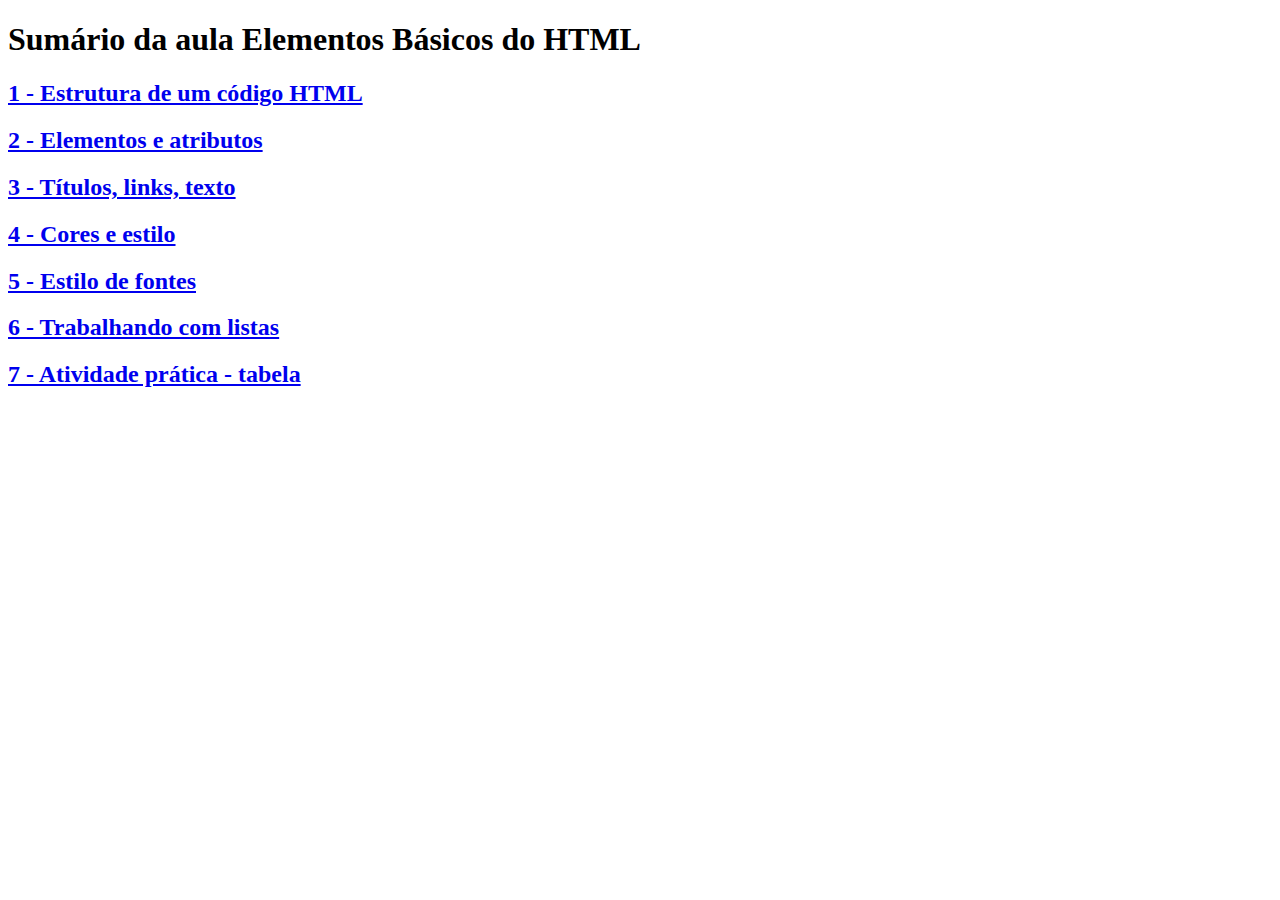
<file: index.html>
<!DOCTYPE html>  <!--Declaração do tipo de documento-->
<html lang="en">
<head> <!--Elemento contêiner para tags que fornecem informações sobre o documento-->
    <meta charset="UTF-8">
    <meta http-equiv="X-UA-Compatible" content="IE=edge">
    <meta name="viewport" content="width=device-width, initial-scale=1.0">
    <title>Prática Integradora Desenvolimento de Software - Elementos Básicos</title>
</head>
<body> <!--Elemento que contém o contéudo do documento-->
    <h1>Sumário da aula Elementos Básicos do HTML</h1>
    <a href="aula1.html"><h2>1 - Estrutura de um código HTML</h2></a>
    <a href="aula2.html"><h2>2 - Elementos e atributos</h2></a>
    <a href="aula3.html"><h2>3 - Títulos, links, texto</h2></a>
    <a href="aula4.html"><h2>4 - Cores e estilo</h2></a>
    <a href="aula5.html"><h2>5 - Estilo de fontes</h2></a>
    <a href="aula6.html"><h2>6 - Trabalhando com listas</h2></a>
    <a href="aula7.html"><h2>7 - Atividade prática - tabela</h2></a>
</body>
</html>
</file>
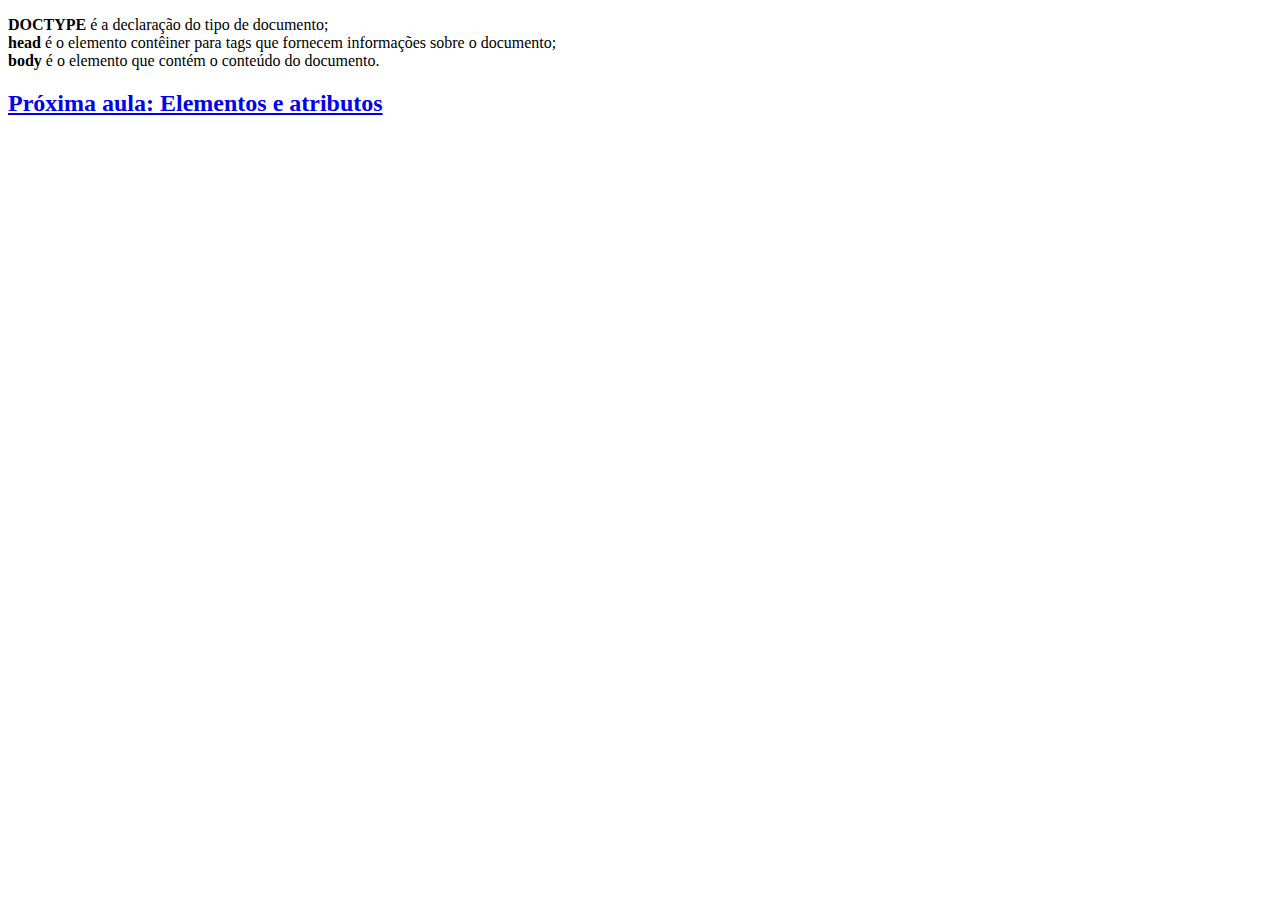
<file: aula1.html>
<!DOCTYPE html>  <!--Declaração do tipo de documento-->
<html lang="en">
<head> <!--Elemento contêiner para tags que fornecem informações sobre o documento-->
    <meta charset="UTF-8">
    <meta http-equiv="X-UA-Compatible" content="IE=edge">
    <meta name="viewport" content="width=device-width, initial-scale=1.0">
    <title>Estrutura de um código HTML</title>
</head>
<body> 
    <!--
        Elemento que contém o contéudo do documento
    -->
    <p>
        <b>DOCTYPE</b> é a declaração do tipo de documento; <br>
        <b>head</b> é o elemento contêiner para tags que fornecem informações sobre o documento;<br>
        <b>body</b> é o elemento que contém o conteúdo do documento.
    </p>

    <a href="aula2.html"><h2>Próxima aula: Elementos e atributos</h2></a>

    
</body>
</html>
</file>
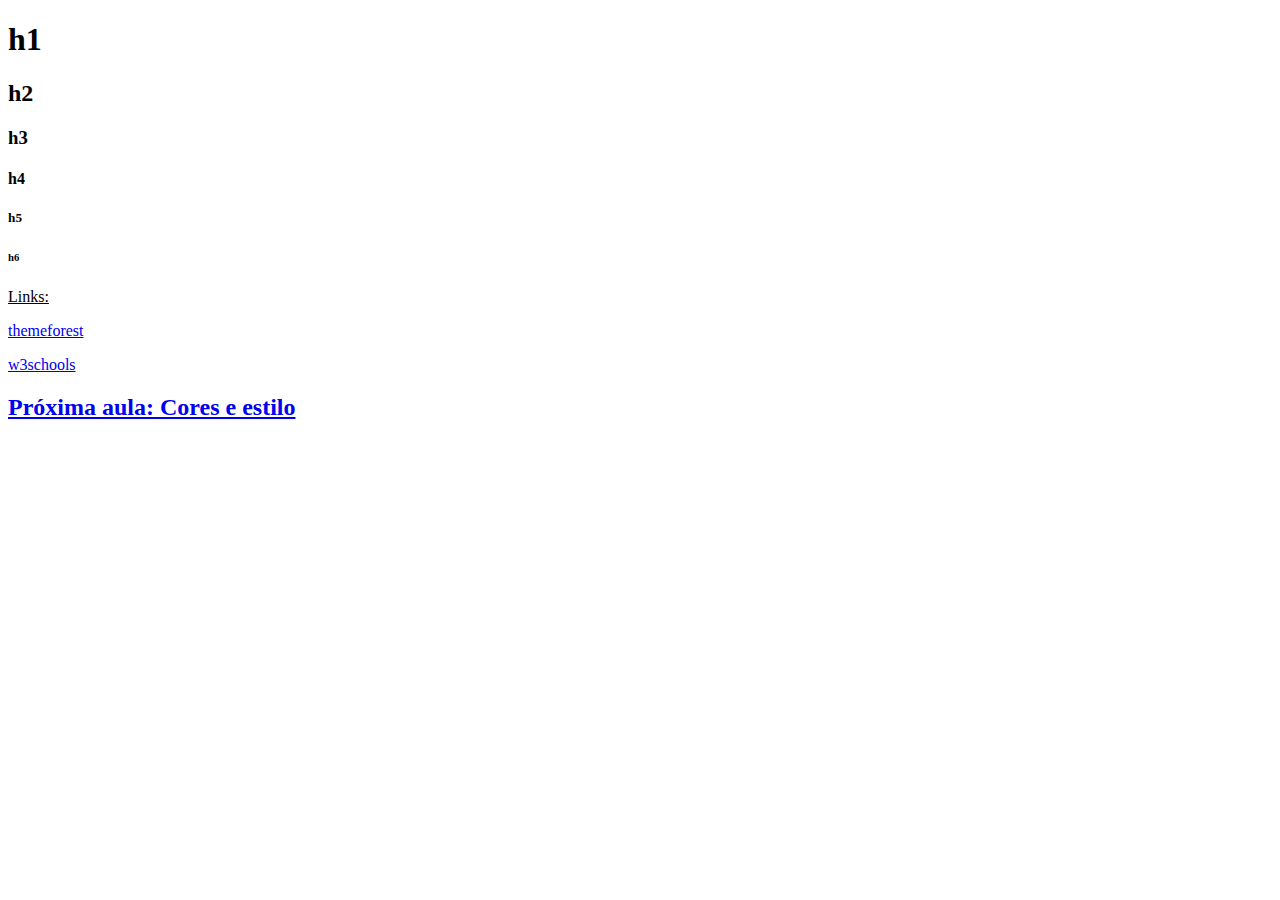
<file: aula3.html>
<!DOCTYPE html>
<html lang="en">

<head>
    <meta charset="UTF-8">
    <meta http-equiv="X-UA-Compatible" content="IE=edge">
    <meta name="viewport" content="width=device-width, initial-scale=1.0">
    <title>Títulos, links, texto</title>
</head>

<body>
    <h1>h1</h1>
    <h2>h2</h2>
    <h3>h3</h3>
    <h4>h4</h4>
    <h5>h5</h5>
    <h6>h6</h6>

    <p>
        <u>Links:</u>
        <a href="https://themeforest.net/category/site-templates">
            <p>
                themeforest
            </p>
        </a>
        <a href="https://www.w3schools.com/">
            <p>w3schools</p>
        </a>
    </p>

    <a href="aula4.html">
        <h2>Próxima aula: Cores e estilo</h2>
    </a>

</body>

</html>
</file>
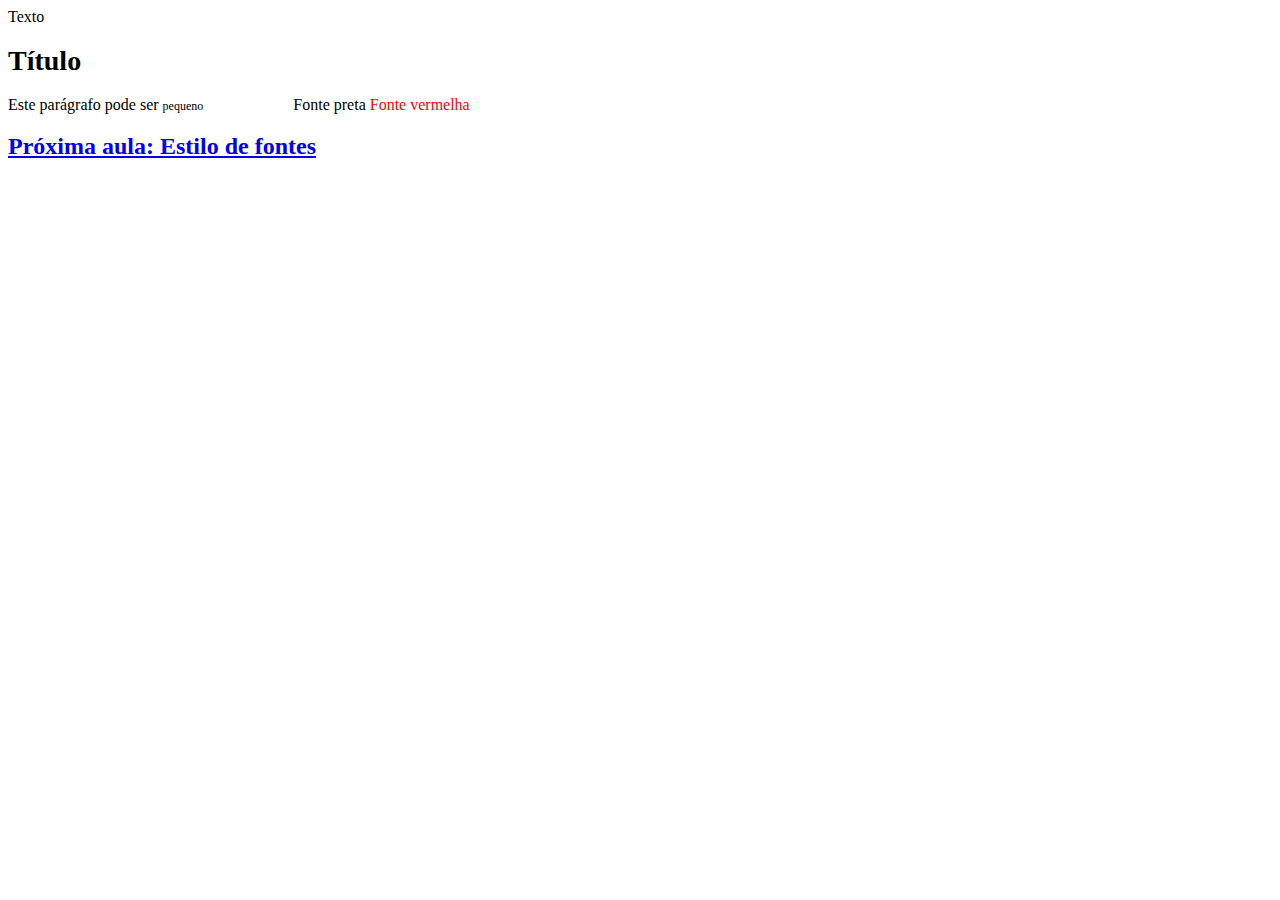
<file: aula4.html>
<!DOCTYPE html>
<html lang="en">

<head>
    <meta charset="UTF-8">
    <meta http-equiv="X-UA-Compatible" content="IE=edge">
    <meta name="viewport" content="width=device-width, initial-scale=1.0">
    <title>Cores e estilo</title>
</head>

<body>
    <!--ESTILOS-->
    <span style = "font-size: tamanho da fonte"> Texto </span>
    <h1 style = "font-size: 28px"> Título </h1>
    <p style = "font-size: 16px"> Este parágrafo pode ser <span style = "font-size: 12px"> pequeno </span>
    
    <!--CORES-->
    <span style = "color: white"> Fonte branca </span>
    <span style = "color: black"> Fonte preta </span>
    <span style = "color: #FF0000"> Fonte vermelha </span>
    
    <a href="aula5.html">
    <h2>Próxima aula: Estilo de fontes</h2>
    </a>
</body>

</html>
</file>
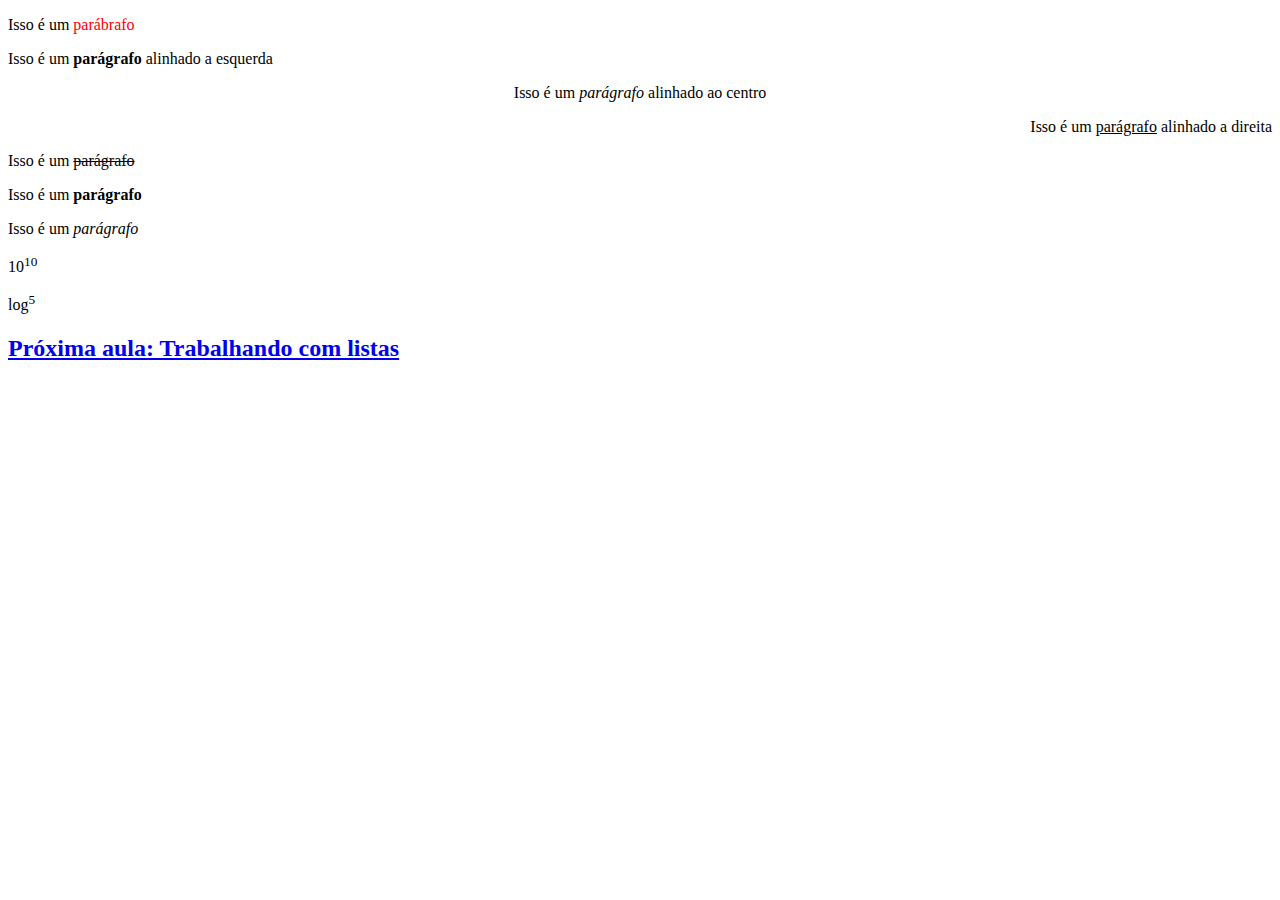
<file: aula5.html>
<!DOCTYPE html>
<html lang="en">

<head>
    <meta charset="UTF-8">
    <meta http-equiv="X-UA-Compatible" content="IE=edge">
    <meta name="viewport" content="width=device-width, initial-scale=1.0">
    <title>Estilo de fontes</title>

    <link rel="stylesheet" href="index.css">

</head>

<body>
    <!--Exemplo de frase com class error configurada no index css-->
    <p>
        Isso é um <span class="error">parábrafo</span>
    </p>
    <!---Exemplo de frase em negrito e alinhada a esquerda-->
    <p class="align-left">
        Isso é um <b>parágrafo</b> alinhado a esquerda
    </p>
    <!---Exemplo de frase em itálico e alinhada ao centro-->
    <p class="align-center">
        Isso é um <i>parágrafo</i> alinhado ao centro
    </p>
    <!---Exemplo de frase sublinhada e alinhada a direita-->
    <p class="align-right">
        Isso é um <u>parágrafo</u> alinhado a direita
    </p>
    <!---Exemplo de frase riscada-->
    <p>
        Isso é um <s>parágrafo</s>
    </p>
    <!---
        Exemplos de frase semânticamente diferentes das anteriores 
    -->
    <p>
        Isso é um <strong>parágrafo</strong>
    </p>
    <!---Exemplo de frase -->
    <p>
        Isso é um <em>parágrafo</em>
    </p>
    <!---Exemplo de frase -->
    <p>
        10<sup>10</sup>
    </p>
    <p>
        log<sup>5</sup>
    </p>

    <a href="aula6.html">
        <h2>Próxima aula: Trabalhando com listas</h2>
    </a>
</body>

</html>
</file>
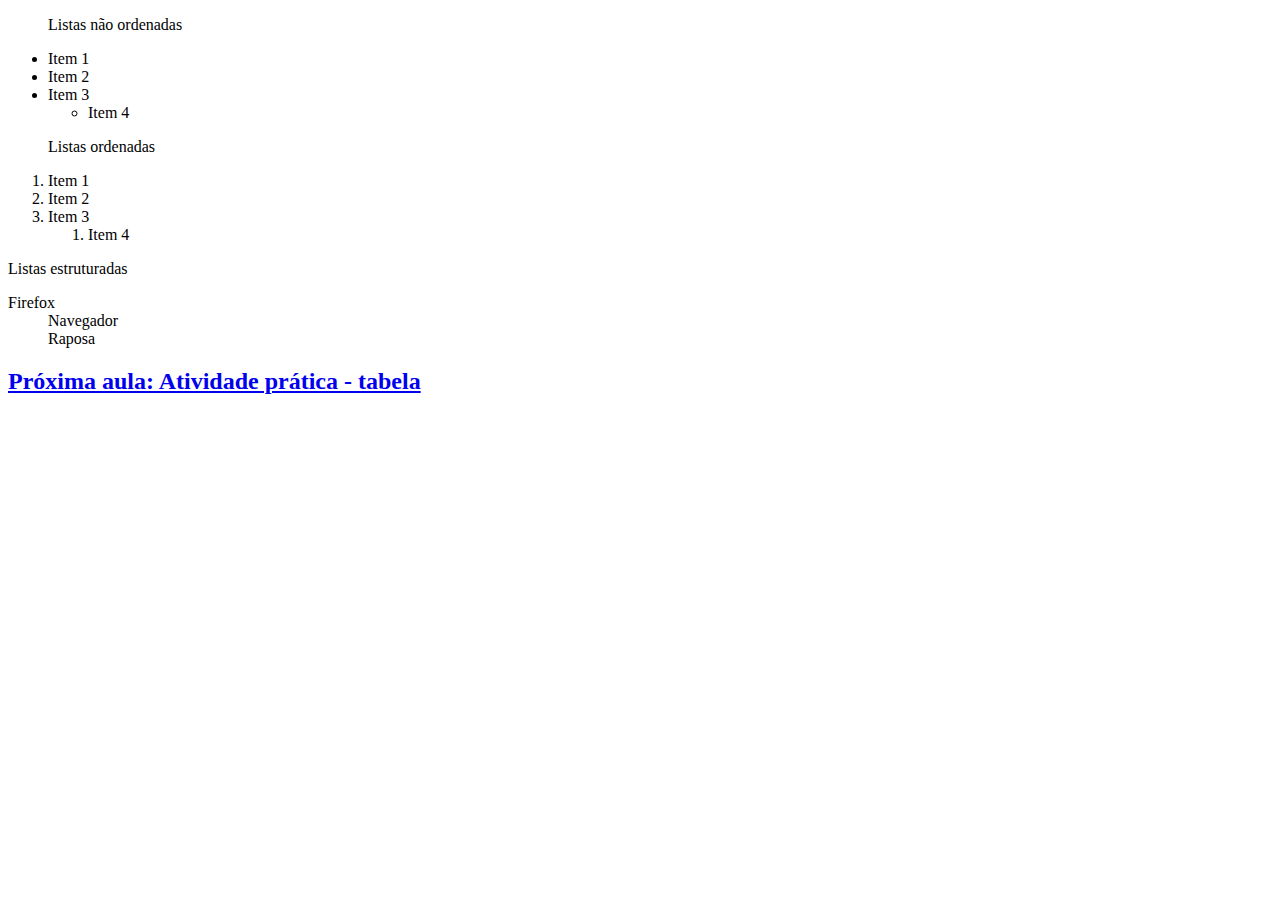
<file: aula6.html>
<!DOCTYPE html>
<html lang="en">

<head>
    <meta charset="UTF-8">
    <meta http-equiv="X-UA-Compatible" content="IE=edge">
    <meta name="viewport" content="width=device-width, initial-scale=1.0">
    <title>Trabalhando com listas</title>

    <link rel="stylesheet" href="index.css">

</head>

<body>
    <!--Trabalhando com listas-->

    <ul> 
        <!--Listas não ordenadas-->
        <p>Listas não ordenadas</p>
        <li>Item 1</li>
        <li>Item 2</li>
        <li>Item 3</li>

        <ul>
            <li>Item 4</li>
        </ul>
    </ul>

    <ol> <!---Listas ordenadas-->
        <p>Listas ordenadas</p>
        <li>Item 1</li>
        <li>Item 2</li>
        <li>Item 3</li>
        <ol>
            <li>Item 4</li>
        </ol>
    </ol>

    <dl> <!--Lista estruturada-->
        <p>Listas estruturadas</p>
        <dt>Firefox</dt>
        <dd>Navegador</dd>
        <dd>Raposa</dd>
    </dl>

    <a href="aula7.html">
    <h2>Próxima aula: Atividade prática - tabela</h2>
    </a>

</body>
</html>
</file>
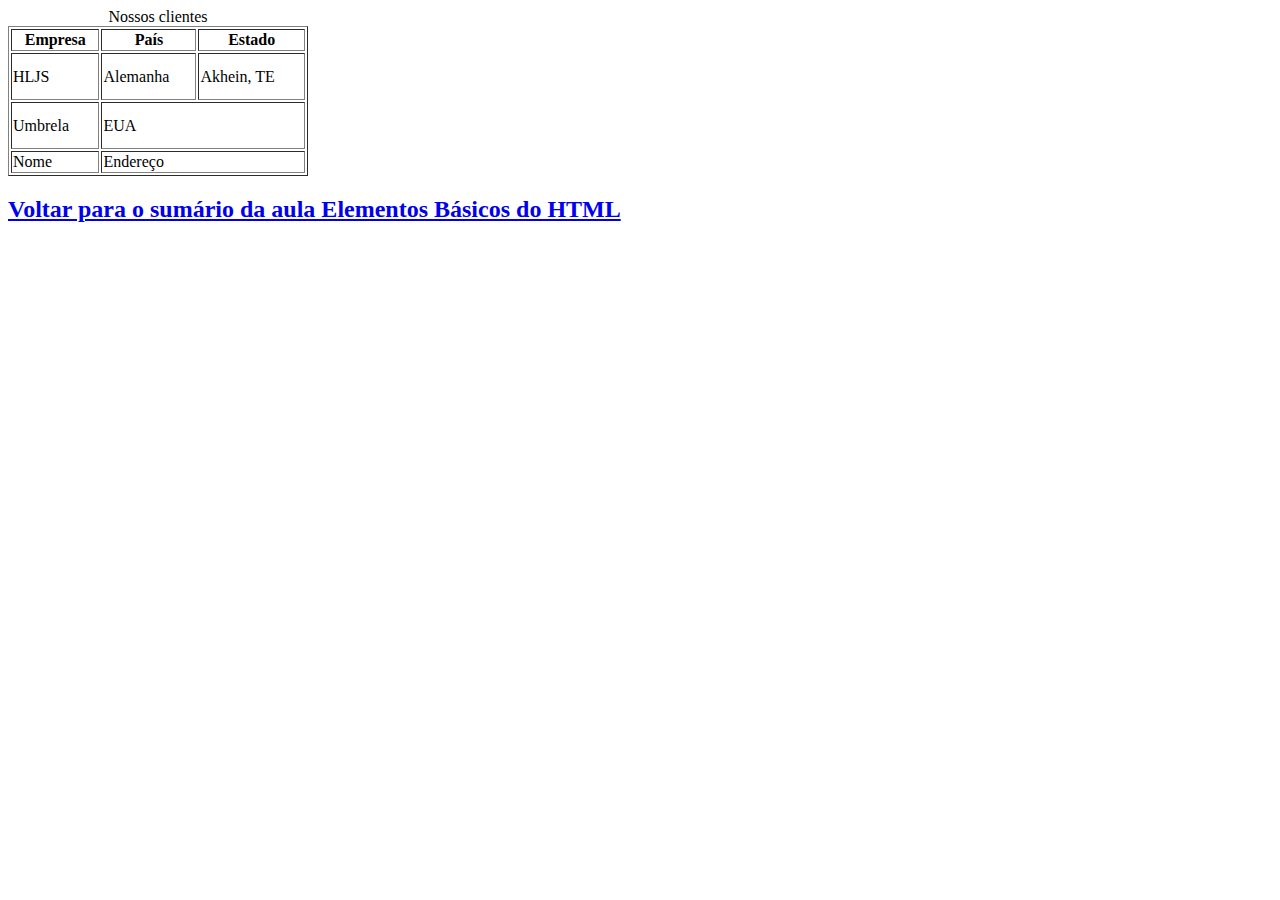
<file: aula7.html>
<!DOCTYPE html>
<html lang="en">

<head>
    <meta charset="UTF-8">
    <meta http-equiv="X-UA-Compatible" content="IE=edge">
    <meta name="viewport" content="width=device-width, initial-scale=1.0">
    <title>Atividade prática - tabela</title>

    <link rel="stylesheet" href="index.css">

</head>

<body>

    <!--
        1º Passo: Logo abaixo do fechamento da última tag div criada com a lista de serviços inclua uma div com o id=”tabela”
        2º Passo: Dentro da div crie a tabela com uma borda de 1, cellspacing de 2, altura de 150 e largura de 300
        3º Passo: Vamos criar dentro da tag table a tag caption, que inclui um cabeçalho a tabela. O conteúdo será de nossos clientes.
        4º Passo: Logo abaixo do caption, vamos criar o cabeçalho da nossa tabela com a tag thead. Não esqueça de fechar a tag
        5º Passo: Dentro do thead criaremos uma linha com 3 colunas. O conteúdo das colunas será respectivamente Empresa, País e Estado
        6º Passo: Abaixo do fechamento da tag thead criaremos o corpo da tabela com a tag tbody.  Não esqueça de fechar a tag
        7º Passo: Dentro do tbody criaremos uma linha com 3 colunas. O conteúdo das colunas será respectivamente HLJS, Alemanha e Akhein, TE
        8º Passo: Criaremos  mais uma linha dentro do tbody com 2 colunas. Sendo a segunda coluna com colspan=2. O conteúdo das colunas será respectivamente Umbrela e EUA. Essa é a nossa última linha do tbody
        9 º Passo: Iremos agora criar o rodapé. Para isso crie a tag tfoot logo abaixo do fechamento do tbody
        10º Passo: Iremos criar mais uma linha dentro do tfoot com 2 colunas. Sendo a segunda coluna com colspan=2. O conteúdo das colunas será respectivamente Nome e Endereço.
    -->

    <div id="tabela">
        <table border="1" cellspacing="2" height="150" width="300">
            <caption>Nossos clientes</caption>
            <thead>
                <tr>

                    <th>Empresa</th>

                    <th>País</th>

                    <th>Estado</th>

                </tr>
            </thead>

            <tbody>
                <tr>

                    <td>HLJS</td>

                    <td>Alemanha</td>

                    <td>Akhein, TE</td>

                </tr>
                <tr>

                    <td>Umbrela</td>

                    <td colspan="2">EUA</td>

                </tr>
            </tbody>
            <tfoot>
                <tr>

                    <td>Nome</td>

                    <td colspan="2">Endereço</td>

                </tr>
            </tfoot>
        </table>
    </div>
    <a href="index.html">
        <h2>Voltar para o sumário da aula Elementos Básicos do HTML</h2>
    </a>

</body>
</html>
</file>
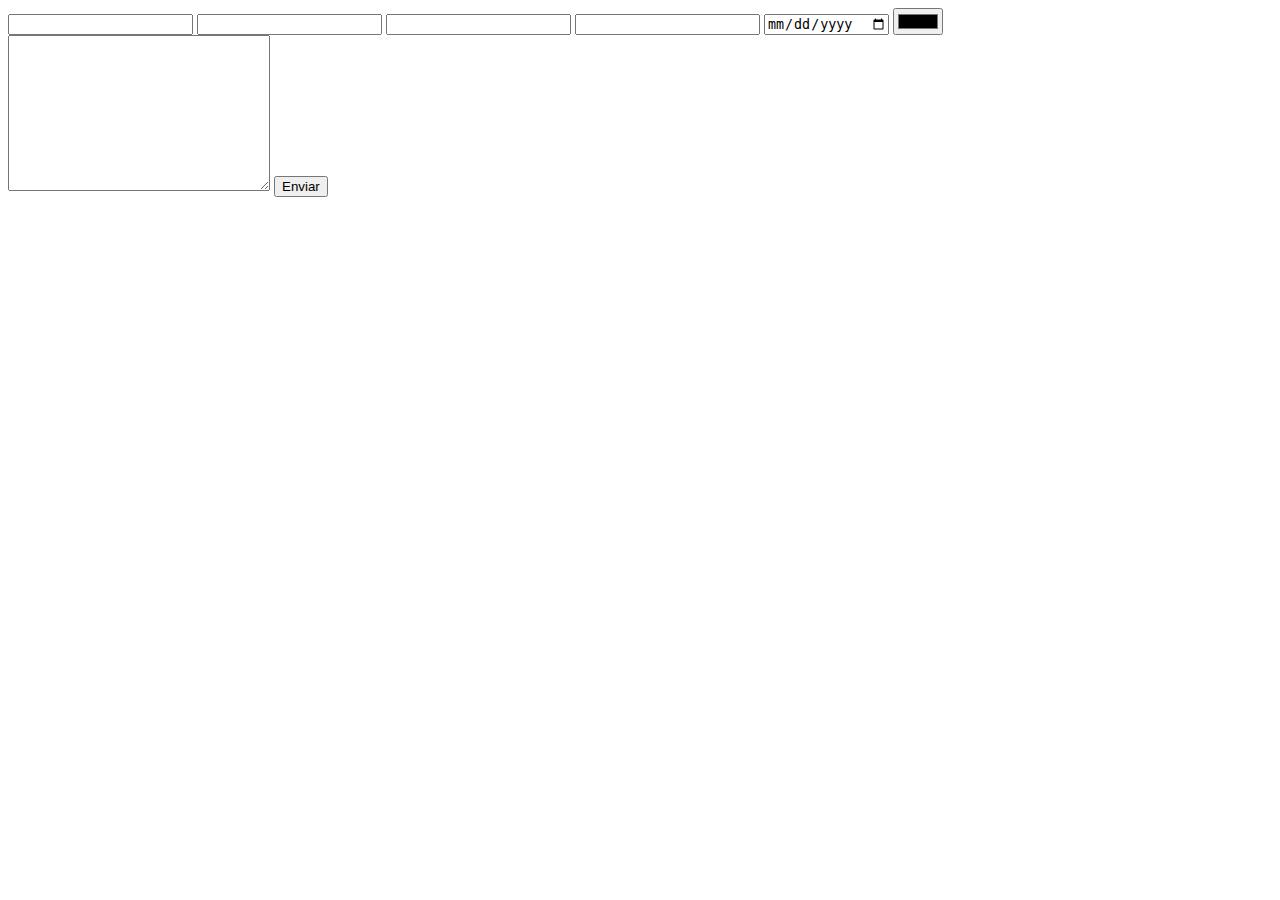
<file: aula8.html>
<!DOCTYPE html>
<html lang="en">

<head>
    <meta charset="UTF-8">
    <meta http-equiv="X-UA-Compatible" content="IE=edge">
    <meta name="viewport" content="width=device-width, initial-scale=1.0">
    <title>Atividade prática - tabela</title>

    <link rel="stylesheet" href="index.css">

</head>

<body>
    <form action="">
        <input id="assunto" name="assunto" type="text">
        <input id="senha" name="senha" type="password">
        <input id="idade" name="idade" type="number">
        <input id="email" name="email" type="email">
        <input id="data" name="data" type="date">
        <input id="cor" name="cor" type="color">

        <br>

        <textarea name="" id="" cols="30" rows="10"></textarea>
        <button type="submit">Enviar</button> 
    </form>
</body>
</html>
</file>
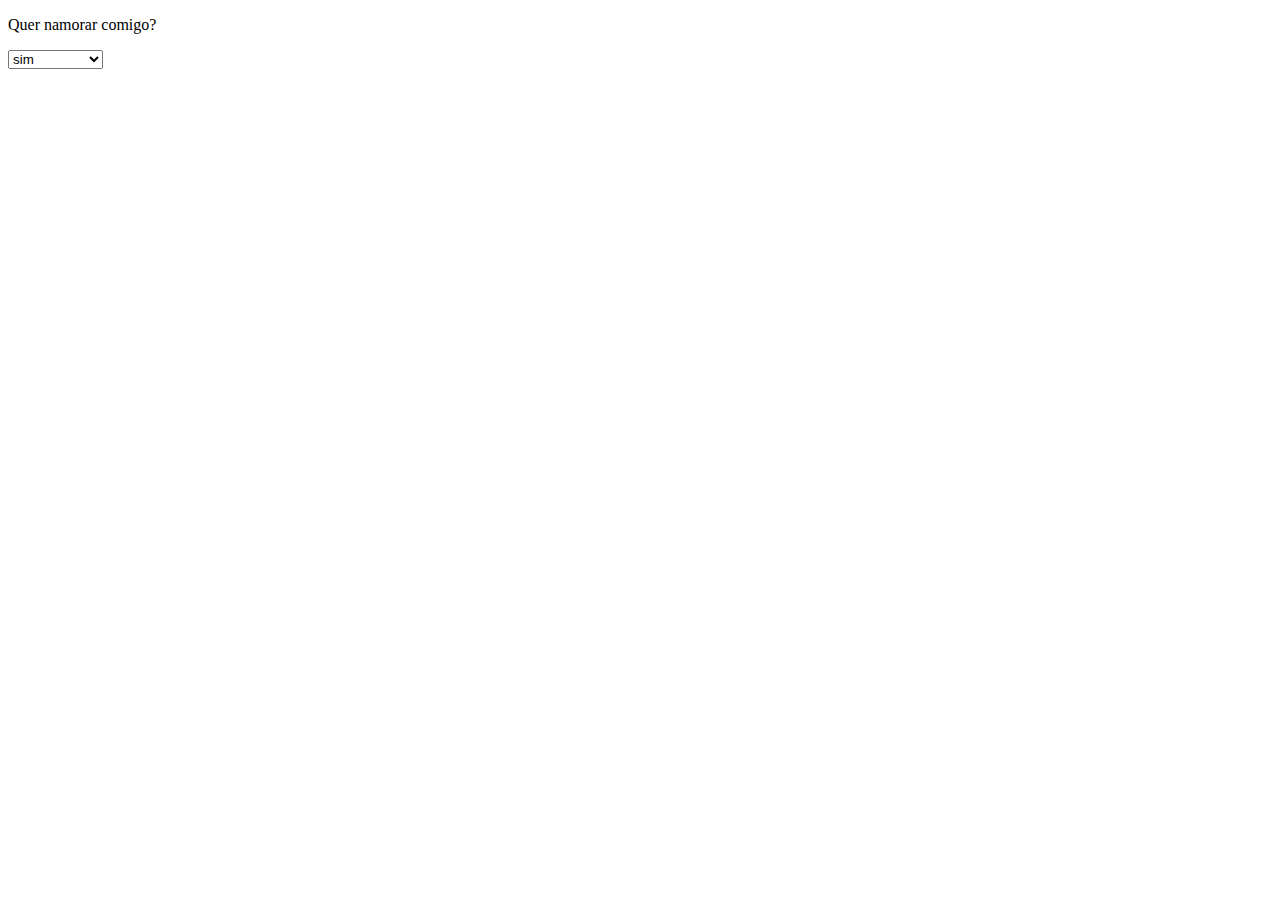
<file: aula9.html>
<!DOCTYPE html>
<html lang="en">

<head>
    <meta charset="UTF-8">
    <meta http-equiv="X-UA-Compatible" content="IE=edge">
    <meta name="viewport" content="width=device-width, initial-scale=1.0">
    <title>Formulário</title>

    <link rel="stylesheet" href="index.css">

</head>

<body>
    <p>Quer namorar comigo?</p>
    <select name="motivo" id="motivo">
        <option value="sim">sim</option>
        <option value="com_certeza">com certeza</option>
    </select>
</body>
</html>
</file>
<file: index.css>
.error {
    color: red;
}
.align-left {
    text-align: left;
}
.align-center {
    text-align: center;
}
.align-right {
    text-align: right;
}
</file>
